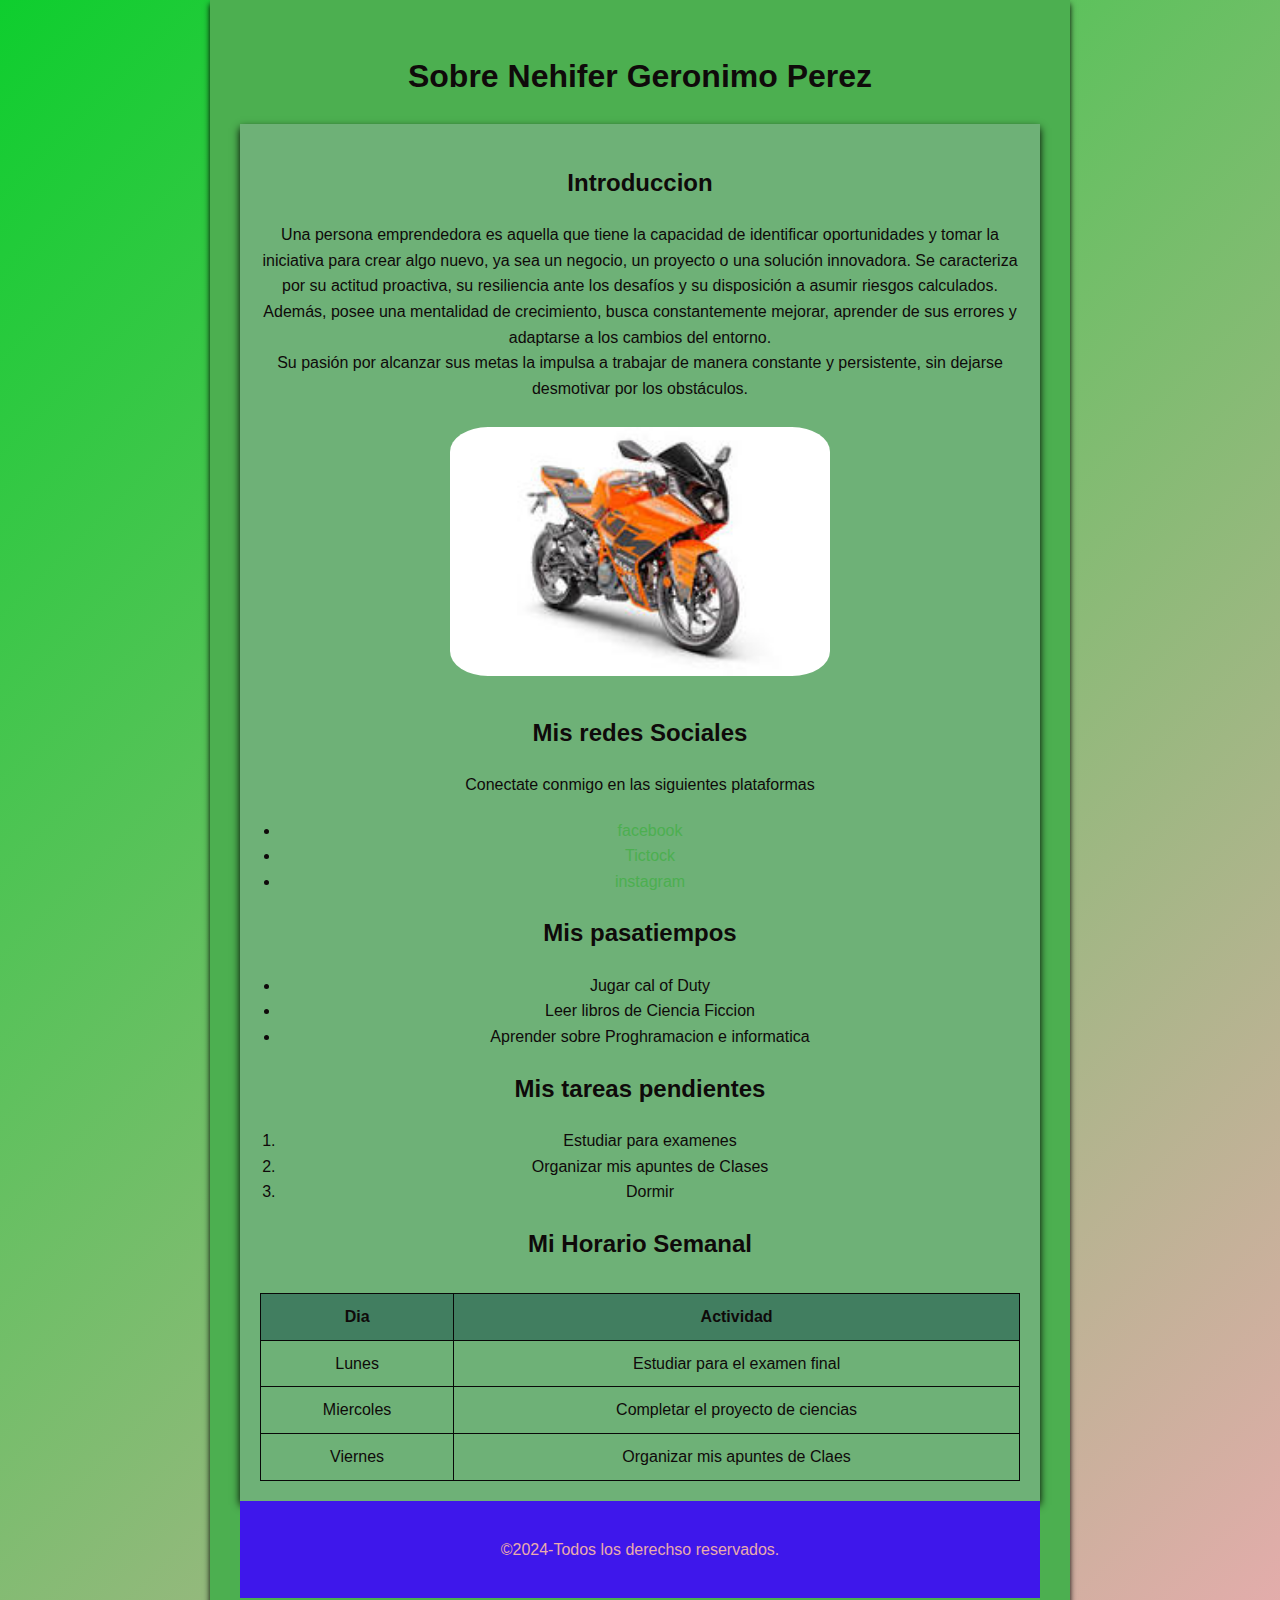
<file: index.html>
<!DOCTYPE html>
<html lang="es">
<head>
    <meta charset="UTF-8">
    <meta name="viewport" content="width=device-width, initial-scale=1.0">
    <title>clase 01</title>
    <link rel="stylesheet" href="style.css">
</head> 
<body bgcolor="white"></body>
<header><h1>Sobre Nehifer Geronimo Perez </h1></head>
    
    <main>
        <section>
        <!-- Introduccion -->
            <h2>Introduccion</h2>
            <div class="container">
                <p>
                    Una persona emprendedora es aquella 
                    que tiene la capacidad de identificar
                     oportunidades y tomar la iniciativa para 
                     crear algo nuevo, ya sea un negocio,
                    un proyecto o una solución innovadora.
                     Se caracteriza por su actitud proactiva, 
                     su resiliencia ante los desafíos y su disposición a asumir riesgos calculados.
                     Además, posee una mentalidad de crecimiento, busca constantemente mejorar, 
                    aprender de sus errores y adaptarse a los cambios del entorno. <br>
                     Su pasión por alcanzar sus metas la impulsa a trabajar de manera constante y persistente, 
                     sin dejarse desmotivar por los obstáculos.
                    </p>
                    <img src="imagen1.jfif" alt="">
                </div>
            </section>

            <section>
                <h2>Mis redes Sociales</h2>
                <p> Conectate conmigo en las siguientes plataformas</p>
                <ul>
                    <li><a href="https://www.facebook.com">facebook</a></li>
                    <li><a href="https://www.tiktok.com/">Tictock</a></li>
                    <li><a href="https://www.instagram.com">instagram</a></li>
                        
                </ul>
            </section>

            <section>
                <h2>Mis pasatiempos</h2>
                <ul>
                    <li>Jugar cal of Duty</li>
                    <li>Leer libros de Ciencia Ficcion</li>
                    <li>Aprender sobre Proghramacion e informatica</li>
                </ul>
            </section>

            <section>
                <!-- Tareas pendientes-->
                <h2>Mis tareas pendientes</h2>
                    <ol>
                        <li>Estudiar para examenes</li>
                        <li>Organizar mis apuntes de Clases</li>
                        <li>Dormir</li>
                    </ol>
            </section>

            <section>
                <!-- Horarios-->
                <h2>Mi Horario Semanal</h2>
                <table>
                    <THEAd>
                        <TR>
                            <TH>Dia</TH>
                            <TH>Actividad</TH>
                        </TR>
                    </THEAd>
                    <tbody>
                        <tr>
                            <td>Lunes</td>
                            <td>Estudiar para el examen final</td>
                        </tr>
                        <tr>
                            <td>Miercoles</td>
                            <td>Completar el proyecto de ciencias</td>
                        </tr>
                        <tr>
                            <td>Viernes</td>
                            <td>Organizar mis apuntes de Claes</td>
                        </tr>
                    </tbody>
                </table>
                   
            </section>

    </main>
    <footer>
        <p>&copy;2024-Todos los derechso reservados.</p>
    </footer>

</body>
</html>
</file>
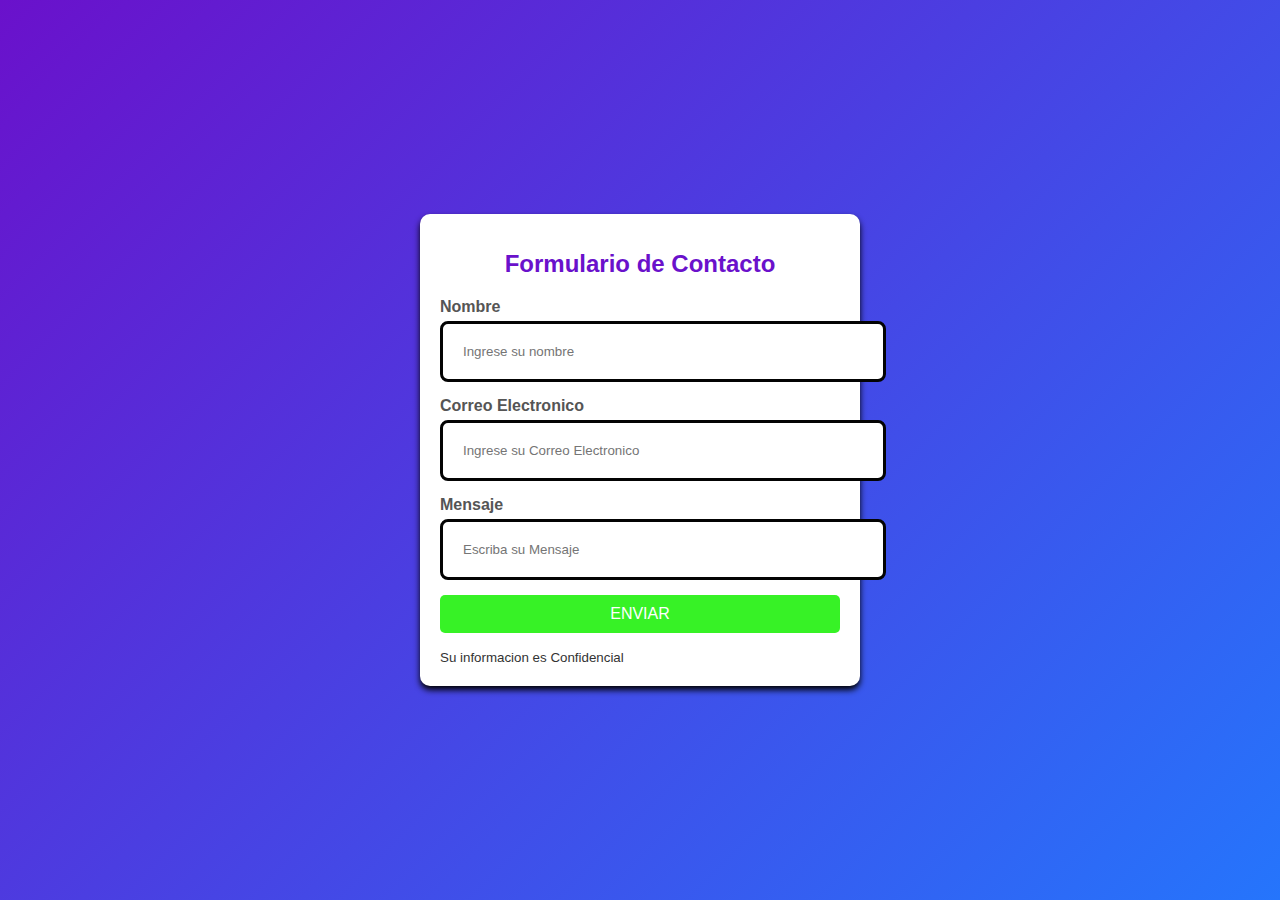
<file: contacto.html>
<!DOCTYPE html>
<html lang="es">
<head>
    <meta charset="UTF-8">
    <meta name="viewport" content="width=device-width, initial-scale=1.0">
    <title>Formulario de Contacto</title>

    <style>
        body{
            font-family: Arial, Helvetica, sans-serif;
            margin: 0;
            padding: 0;
            background: linear-gradient(135deg, #6a11cb, #2575fc);
            color: #333;
            display: flex;
            justify-content: center;
            align-items: center;
            height: 100vh;
        }

        .form-container{
            background: #fff;
            padding: 20px;
            border-radius: 10px;
            box-shadow: 0 4px 6px rgba(0, 0, 0, 1);
            max-width: 400px;
            width: 100%;
        }

        .form-container h1 {
            text-align: center;
            margin-bottom: 20px;
            font-size: 1.5rem;
            color: #6a11cb;
        }

        .form-group {
            margin-bottom: 15px; 
        }

        .form-group label {
            display: block;
            margin-bottom: 5px;
            font-weight: bold;
            color: #555;
        }

        .form-group input{
            width: 100%;
            padding:20px;
            border: 3px solid #030303;
            border-radius: 8px;
            outline: none;
            transition: border-color 0.2s;
        }

        .form-group input:focus {
            border-color: #6a11cb;
        }

        .form-group button {
            width: 100%;
            padding: 10px;
            border: none;
            border-radius: 5px;
            background: #17f003dc;
            color: #fff;
            font-size: 1rem;
            cursor: pointer;
            transition: background-color 0.3s;
        }

        .form-group button:hover {
            background: #2575fc;
        }

        .form-group small {
            display: blacok;
            margin-top: 10px;
            font-size: 0.875rem;
            color: #777;
        }
    </style>
</head>

<body>
    <div class="form-container"> 
        <h1>Formulario de Contacto</h1>
        <form action="">
            <div class="form-group">
            <label for="Nombre">Nombre</label>
            <input type="text" placeholder="Ingrese su nombre">
        </div>

        <div class="form-group">
            <label for="Correo">Correo Electronico</label>
             <input type="Email" id="Correo" name="Correo" placeholder="Ingrese su Correo Electronico">
         </div>

        <div class="form-group">
            <label for="Mensaje">Mensaje</label>
            <input type="text" placeholder="Escriba su Mensaje">
        </div>

        <div class="form-group">
             <button type="submit">ENVIAR</button>
        </div>

            <small>Su informacion es Confidencial</small>
        </form>
    </div>
</body>
</html>
</file>
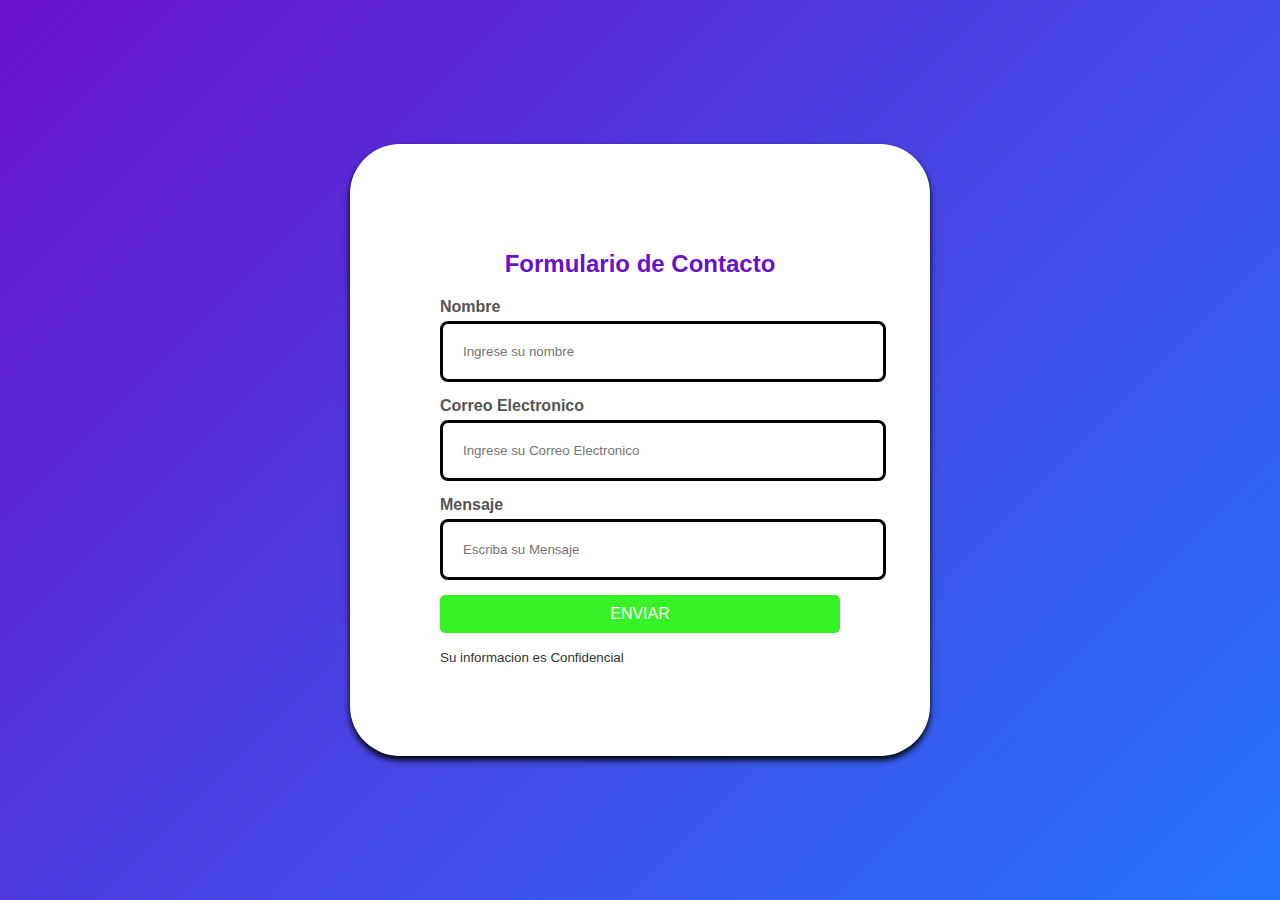
<file: clase 01/contacto.html>
<!DOCTYPE html>
<html lang="es">
<head>
    <meta charset="UTF-8">
    <meta name="viewport" content="width=device-width, initial-scale=1.0">
    <title>Formulario de Contacto</title>

    <style>
        body{
            font-family: Arial, Helvetica, sans-serif;
            margin: 0;
            padding: 0;
            background: linear-gradient(135deg, #6a11cb, #2575fc);
            color: #333;
            display: flex;
            justify-content: center;
            align-items: center;
            height: 100vh;
        }

        .form-container{
            background: #fff;
            padding: 90px;
            border-radius: 50px;
            box-shadow: 0 4px 6px rgba(0, 0, 0, 1);
            max-width: 400px;
            width: 100%;
        }

        .form-container h1 {
            text-align: center;
            margin-bottom: 20px;
            font-size: 1.5rem;
            color: #6a11cb;
        }

        .form-group {
            margin-bottom: 15px; 
        }

        .form-group label {
            display: block;
            margin-bottom: 5px;
            font-weight: bold;
            color: #555;
        }

        .form-group input{
            width: 100%;
            padding:20px;
            border: 3px solid #030303;
            border-radius: 8px;
            outline: none;
            transition: border-color 0.2s;
        }

        .form-group input:focus {
            border-color: #6a11cb;
        }

        .form-group button {
            width: 100%;
            padding: 10px;
            border: none;
            border-radius: 5px;
            background: #17f003dc;
            color: #fff;
            font-size: 1rem;
            cursor: pointer;
            transition: background-color 0.3s;
        }

        .form-group button:hover {
            background: #2575fc;
        }

        .form-group small {
            display: blacok;
            margin-top: 10px;
            font-size: 0.875rem;
            color: #777;
        }
    </style>
</head>

<body>
    <div class="form-container"> 
        <h1>Formulario de Contacto</h1>
        <form action="">
            <div class="form-group">
            <label for="Nombre">Nombre</label>
            <input type="text" placeholder="Ingrese su nombre">
        </div>

        <div class="form-group">
            <label for="Correo">Correo Electronico</label>
             <input type="Email" id="Correo" name="Correo" placeholder="Ingrese su Correo Electronico">
         </div>

        <div class="form-group">
            <label for="Mensaje">Mensaje</label>
            <input type="text" placeholder="Escriba su Mensaje">
        </div>

        <div class="form-group">
             <button type="submit">ENVIAR</button>
        </div>

            <small>Su informacion es Confidencial</small>
        </form>
    </div>
</body>
</html>
</file>
<file: style.css>
body {
    font-family: Arial, Helvetica, sans-serif;
    margin: 0;
    padding: 0;
    background: linear-gradient(135deg,#0ece2e, #e5acac);
    color: #333;
    line-height: 1.6;
}

header {
    background-color: #4CAF50;
    color: rgb(15, 10, 10);
    padding: 30px;
    text-align: center;
    margin: 0 auto;
    max-width: 800px;
    box-shadow: 0 4px 6px rgba(0, 0, 0, 1);
}

footer {
    background-color: #3e17eb;
    color: rgb(233, 172, 172);
    text-align: center;
    padding: 20px;
    position: relative;
    bottom: 0;
    margin: 0 auto;
    max-width: 820px;
}

main {
    padding: 20px;
    max-width: 800px;
    margin: 0 auto;
    background: rgb(110, 177, 119);
    box-shadow: 0px 4px 8px rgba(0, 0, 0, 1);
}

.comtainer {
    display: flex;
    align-items: center;
    flex-direction: column;
}

img {
    margin-left: 30%;
    width: 50%;
    height: auto;
    border-radius: 10%;
    margin: 10px 0;
}

a{
    color: #4CAF50;
    text-decoration: none;
}

a:hover{
    text-decoration: underline;
    color: rgb (19, 21, 21);
}

table{
width: 100%;
border-collapse: collapse;
margin-top: 30px;
}

table, th, td{
    border: 1px solid #080808;
}

th, td{
    padding: 10px;
    text-align: center;
}

th {
    background-color: #417e60;
}

ul, ol{
    margin: 20px 0;
    padding-left: 20px;
}
</file>
